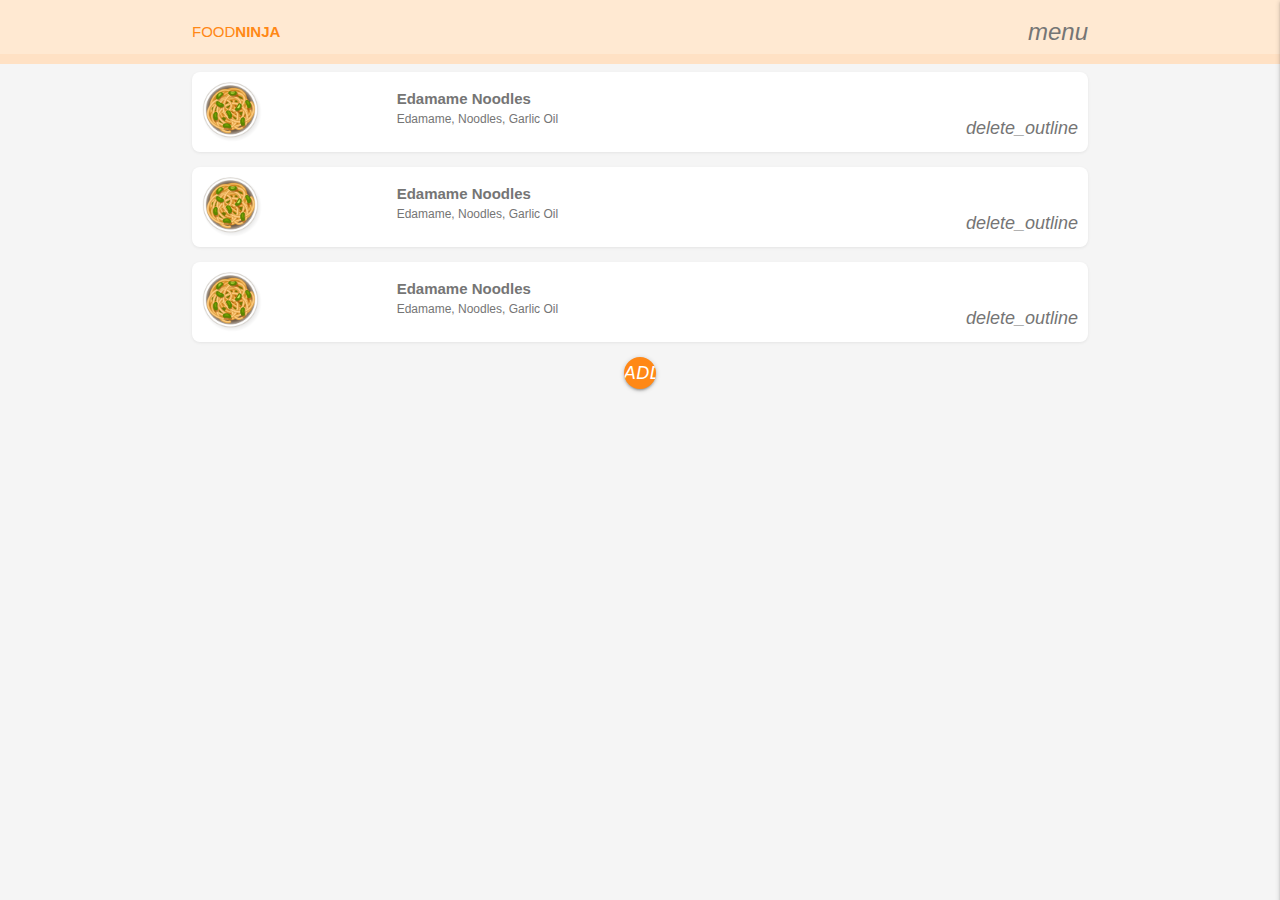
<file: PWA/index.html>
<!DOCTYPE html>
<html lang="en">
    <head>
        <meta charset="utf-8" />
        <meta name="viewport" content="width=device-width,initial-scale=1" />
        <meta http-equiv="X-UA-Compatible" content="ie=edge">

        <link rel="stylesheet" href="https://fonts.googleapis.com/icon?family=Material+Icons" />

        <link rel="stylesheet" href="css/materialize.css" />
        <link rel="stylesheet" href="css/styles.css" />
        <script defer type="text/javascript" src="js/materialize.js"></script>        
        <script defer type="text/javascript" src="js/ui.js"></script>

        <title>PWA Test</title>
    </head>
    <body class="grey lighten-4">

        <nav class="z-depth-0">
            <div class="nav-wrapper container">
                <a href="/PWA">Food<span>Ninja</span></a>
                <span class="right grey-text text-darken-1">
                    <i class="material-icons sidenav-trigger" data-target="side-menu">menu</i>
                </span>
            </div>
        </nav>

        <ul id="side-menu" class="sidenav side-menu">
            <li><a class="subheader">FOODNINJA</a></li>
            <li><a href="/PWA" class="waves-effect">Home</a></li>
            <li><a href="/PWA/pages/about.html" class="waves-effect">About</a></li>
            <li><div class="divider"></div></li>
            <li><a href="/PWA/pages/contact.html" class="waves-effect">
                <i class="material-icons">mail_outline</i>Contact
            </a></li>
        </ul>

        <div class="recipes container grey-text text-darken-1">
            <div class="card-panel recipe white row">
                <img src="images/dish.png" alt="recipe thumb" />
                <div class="recipe-details">
                    <div class="recipe-title">Edamame Noodles</div>
                    <div class="recipe-ingredients">Edamame, Noodles, Garlic Oil</div>
                </div>
                <div class="recipe-delete">
                    <i class="material-icons">delete_outline</i>
                </div>
            </div>
            <div class="card-panel recipe white row">
                <img src="images/dish.png" alt="recipe thumb" />
                <div class="recipe-details">
                    <div class="recipe-title">Edamame Noodles</div>
                    <div class="recipe-ingredients">Edamame, Noodles, Garlic Oil</div>
                </div>
                <div class="recipe-delete">
                    <i class="material-icons">delete_outline</i>
                </div>
            </div>
            <div class="card-panel recipe white row">
                <img src="images/dish.png" alt="recipe thumb" />
                <div class="recipe-details">
                    <div class="recipe-title">Edamame Noodles</div>
                    <div class="recipe-ingredients">Edamame, Noodles, Garlic Oil</div>
                </div>
                <div class="recipe-delete">
                    <i class="material-icons">delete_outline</i>
                </div>
            </div>
        </div>

        <div class="center">
            <a class="btn-floating btn-small add-btn sidenav-trigger" data-target="side-form">
                <i class="material-icons">add</i>
            </a>
        </div>

        <div id="side-form" class="sidenav side-form">
            <form class="add-recipe container section">
                <h6>New Recipe</h6>
                <div class="divider"></div>
                <div class="input-field">
                    <input type="text" id="title" placeholder="e.g. Ninja Soup" class="validate" />
                    <label for="title">Recipe Title</label>
                </div>
                <div class="input-field">
                    <input type="text" id="ingredients" placeholder="e.g. Tofu, Mushroom, Garlic" class="validate" />
                    <label for="ingredients">Ingredients</label>
                </div>
                <div class="input-field center">
                    <button class="btn-small">Add</button>
                </div>
            </form>
        </div>



    </body>
</html>
</file>
<file: PWA/css/styles.css>
/* colors */
:root {
    --primary: #FFE9D2;
    --secondary: #FFE1C4;
    --title: #FF8816;
}

/* layout styles */
nav {
    background: var(--primary);
    border-bottom: 10px solid var(--secondary);
}

nav a {
    text-transform: uppercase;
    color: var(--title);
}

nav a span {
    font-weight: bold;
}

nav .sidenav-trigger {
    margin: 0;
}

/* recipe styles */
.card-panel.recipe {
    border-radius: 8px;
    padding: 10px;
    box-shadow: 0px 1px 3px rgba(90, 90, 90, 0.1);

    display: grid;
    grid-template-columns: 2fr 6fr 1fr;
    grid-template-areas: "image  details delete";
    position: relative;
}

.recipe img {
    grid-area: image;
    max-width: 60px;
}

.recipe-details {
    grid-area: details;
    margin-top: 6px;
}

.recipe-delete {
    grid-area: delete;
    position: absolute;
    bottom: 0px;
    right: 0px;
}

.recipe-delete i {
    font-size: 18px;
}

.recipe-title {
    font-weight: bold;
}

.recipe-ingredients {
    font-size: 0.8em;
}

/* form styles */
.add-btn {
    background: var(--title) !important;
}

input {
    box-shadow: none !important;
    -webkit-box-shadow: none !important;
}

.side-form button {
    background: var(--title);
    box-shadow: 1px 1px 1px rgba(90, 90, 90, 0);
}

form .input-field {
    margin-top: 20px;
}
</file>
